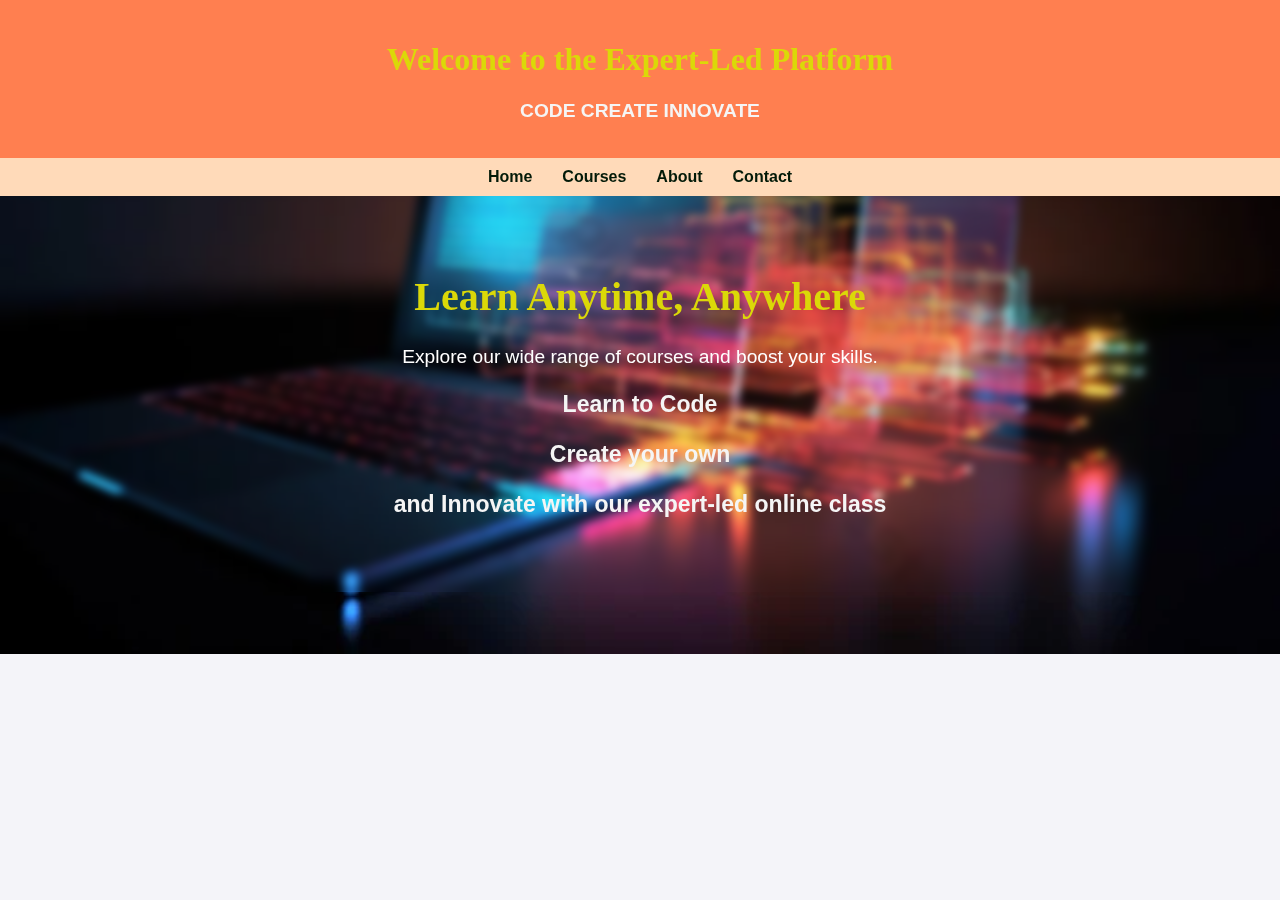
<file: FSD Project/code/index.html>
<!DOCTYPE html>
<html lang="en">
<head>
    <meta charset="UTF-8">
    <meta name="viewport" content="width=device-width, initial-scale=1.0">
    <title>Online Education Platform</title>
    <link rel="stylesheet" href="styles.css">
    <script>
        // Function to show and hide sections based on the clicked link
        function toggleSection(sectionId) {
            // Hide all sections
            const sections = document.querySelectorAll('.content, #about, #contact');
            sections.forEach(section => {
                section.style.display = 'none';
            });
            
            // Show the clicked section
            const sectionToShow = document.getElementById(sectionId);
            if (sectionToShow) {
                sectionToShow.style.display = 'block';
            }
        }
    </script>

</head>
<body>
    <header>
        <h1><b>Welcome to the Expert-Led Platform</b></h1>
        <h2><b> CODE CREATE INNOVATE</h2></b>

    </header>
    <nav>
        <a href="javascript:void(0)" onclick="toggleSection('Home')">Home</a>
        <a href="javascript:void(0)" onclick="toggleSection('courses')">Courses</a>
        <a href="javascript:void(0)" onclick="toggleSection('about')">About</a>
        <a href="javascript:void(0)" onclick="toggleSection('contact')">Contact</a>
    </nav>
    <div class="hero">
        <h1>Learn Anytime, Anywhere</h1>
        <p>Explore our wide range of courses and boost your skills.</p>
    
        <div class="cd">
            
            <h2><p>Learn to Code </p>
            <p> Create your own</p>
            <p>and Innovate with our expert-led online class</p>
            </h2>
        </a>
        </div>
</section>

<section id="Home" style="display: none;">
    <section id="courses" class="content">
        <div class="card">
            <a href="web-development.html">
                <img src="wd.jpg">
                <h3>Web Development</h3>
            </a>
        </div>
        <div class="card">
            <a href="data-science.html">
                <img src="ds.jpg">
                <h3>Data Science</h3>
            </a>
        </div>
        <div class="card">
            <a href="graphic-design.html">
                <img src="gd.jpg">
                <h3>Graphic Design</h3>
            </a>
        </div>
    </section>

    

<section id="about" style="display: none;">
    <h>About Us</h>

       <h1><p><b>Our Mission:</b></p></h1>
        <h2> our mission is to provide accessible, high-quality education to learners worldwide. We are committed to helping students achieve their academic and professional goals by offering a diverse range of online courses, resources, and tools.</h2>
        
        <h1><p><b></b>What We Offer:</b></p></h1>
    <h2>We offer a wide variety of courses in [subject areas, e.g., technology, business, health, etc.], designed for learners of all levels. Whether you're looking to upskill for your career, earn a certification, or explore new subjects, we have something for you. Our platform provides an engaging learning experience with interactive lessons, expert instructors, and a supportive community.</h2>
        
        
            <h1><p><b>Quality:</b></p></h1> <h2>We strive for excellence in everything we do, from course content to customer service.</h2>
                
                    <h1><p><b> Innovation:</b></p></h1> <h2>We embrace the latest technologies to enhance the learning experience.</h2>
                        <h1><p><b> Support:</b></p></h1> <h2>Our team is here to guide and support you every step of the way.</h2>
                            <h1><p><b> Why Choose Us:</b></p></h1>
        
                        <ol> <h2> <li> instructors with years of experience in their fields.</li> </h2> 
                            <h2> <li> Flexible learning that fits your schedule.</li></h2>
                            <h2>  <li>Affordable pricing options for all budgets.</li></h2>
                                <h2>  <li>A vibrant community of learners and educators.</li></h2>
        
    </ol>
</section>
<section id="contact" style="display: none;">
    <h2>Contact Us</h2>
    <form action="https://formspree.io/f/your-form-id" method="POST">
    <h2><p>Name :  <input type="text" name="name" placeholder="Your Name" required></p></h2>
    <h2>  <p>email : <input type="email" name="email" placeholder="Your Email" required></p></h2>
    <h2>  <p><textarea name="message" placeholder="Your Queries,if any" rows="5" required></textarea></h2>
       <button type="submit">Send Message</button>
    </form>
</section>


</body>
</html>
</file>
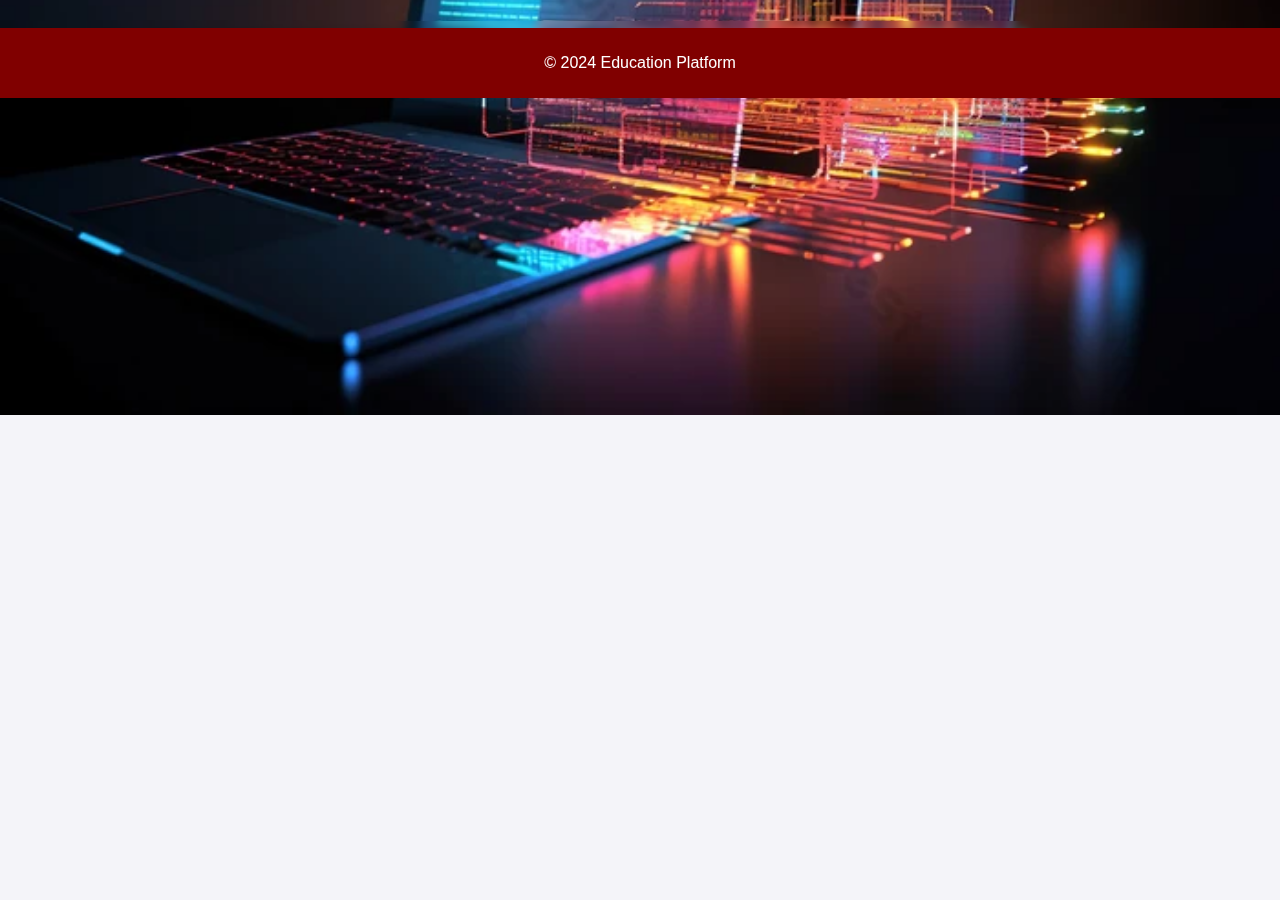
<file: FSD Project/code/about.html>
<!DOCTYPE html>
<html lang="en">
<head>
    <meta charset="UTF-8">
    <meta name="viewport" content="width=device-width, initial-scale=1.0">
    <title>About Us</title>
    <link rel="stylesheet" href="styles.css">
</head>
<body>

    <main>
        <section class="about">
            <h1>About Us</h1>
            <p>We are a platform dedicated to providing high-quality educational resources to help students achieve their learning goals.</p>
        </section>
    </main>

    <footer>
        <p>&copy; 2024 Education Platform</p>
    </footer>
</body>
</html>
</file>
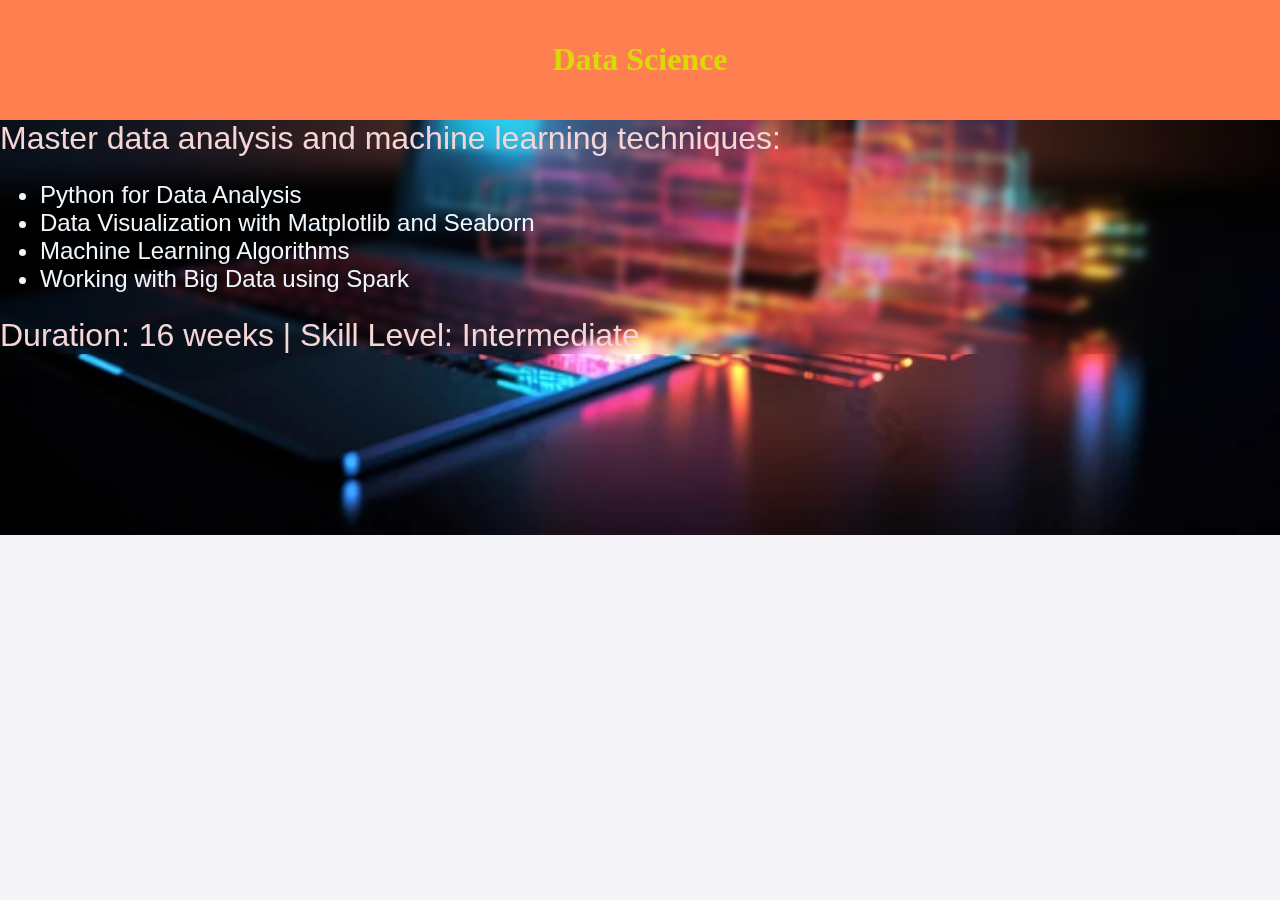
<file: FSD Project/code/data-science.html>
<!DOCTYPE html>
<html lang="en">
<head>
    <meta charset="UTF-8">
    <meta name="viewport" content="width=device-width, initial-scale=1.0">
    <title>Data Science</title>
    <link rel="stylesheet" href="styles.css">
</head>
<body>
    <header>
        <h1>Data Science</h1>
    </header>
    <main>
        <h7>Master data analysis and machine learning techniques:</h7>
        <ul>
            <li>Python for Data Analysis</li>
            <li>Data Visualization with Matplotlib and Seaborn</li>
            <li>Machine Learning Algorithms</li>
            <li>Working with Big Data using Spark</li>
        </ul>
        <h7>Duration: 16 weeks | Skill Level: Intermediate</h7>
    </main>
   
</body>
</html>
</file>
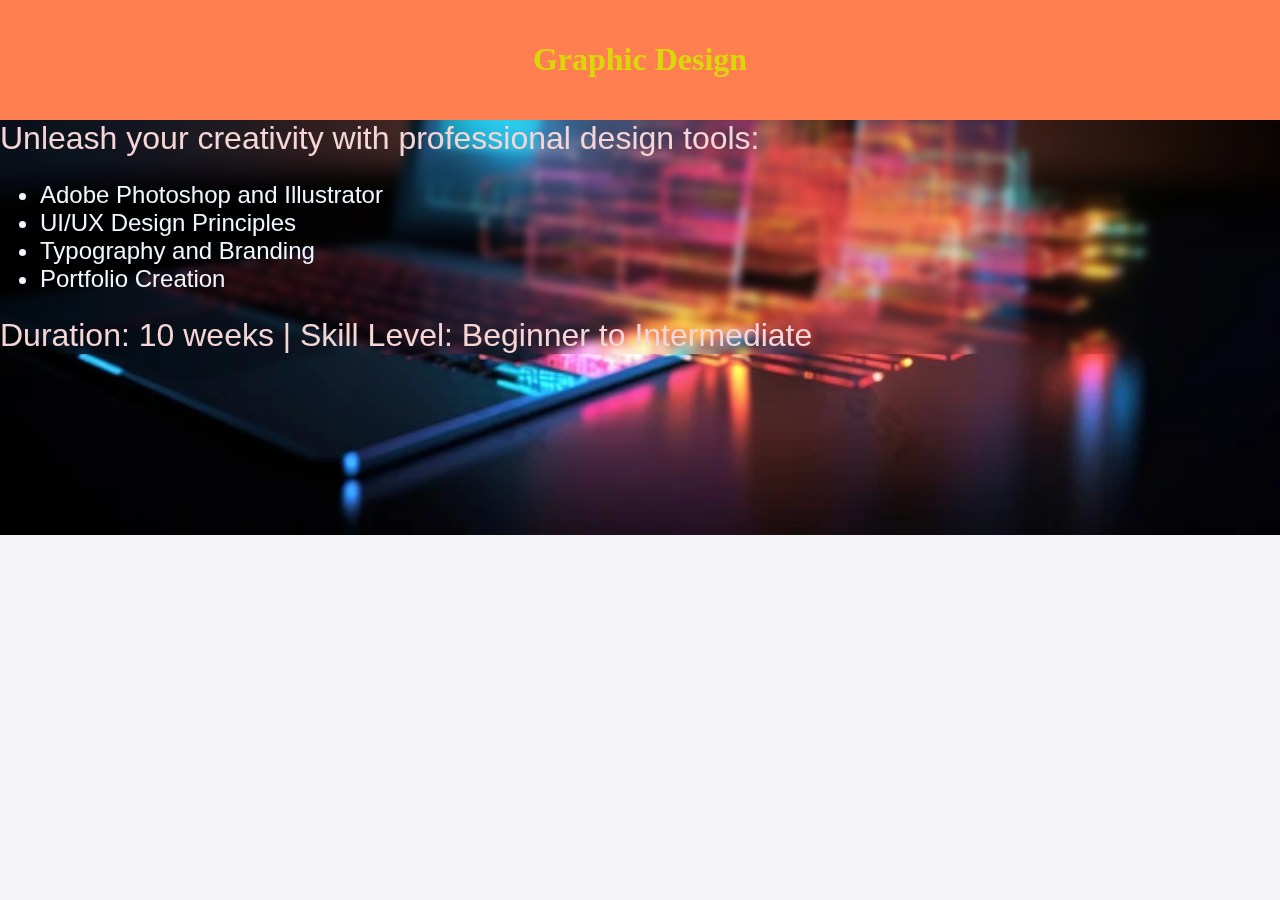
<file: FSD Project/code/graphic-design.html>
<!DOCTYPE html>
<html lang="en">
<head>
    <meta charset="UTF-8">
    <meta name="viewport" content="width=device-width, initial-scale=1.0">
    <title>Graphic Design</title>
    <link rel="stylesheet" href="styles.css">
</head>
<body>
    <header>
        <h1><b>Graphic Design</b></h1>
    </header>
    <main>
        <h7>Unleash your creativity with professional design tools:</h7>
        <ul>
            <li>Adobe Photoshop and Illustrator</li>
            <li>UI/UX Design Principles</li>
            <li>Typography and Branding</li>
            <li>Portfolio Creation</li>
        </ul>
        <h7>Duration: 10 weeks | Skill Level: Beginner to Intermediate</h7>
    </main>
    
</body>
</html>
</file>
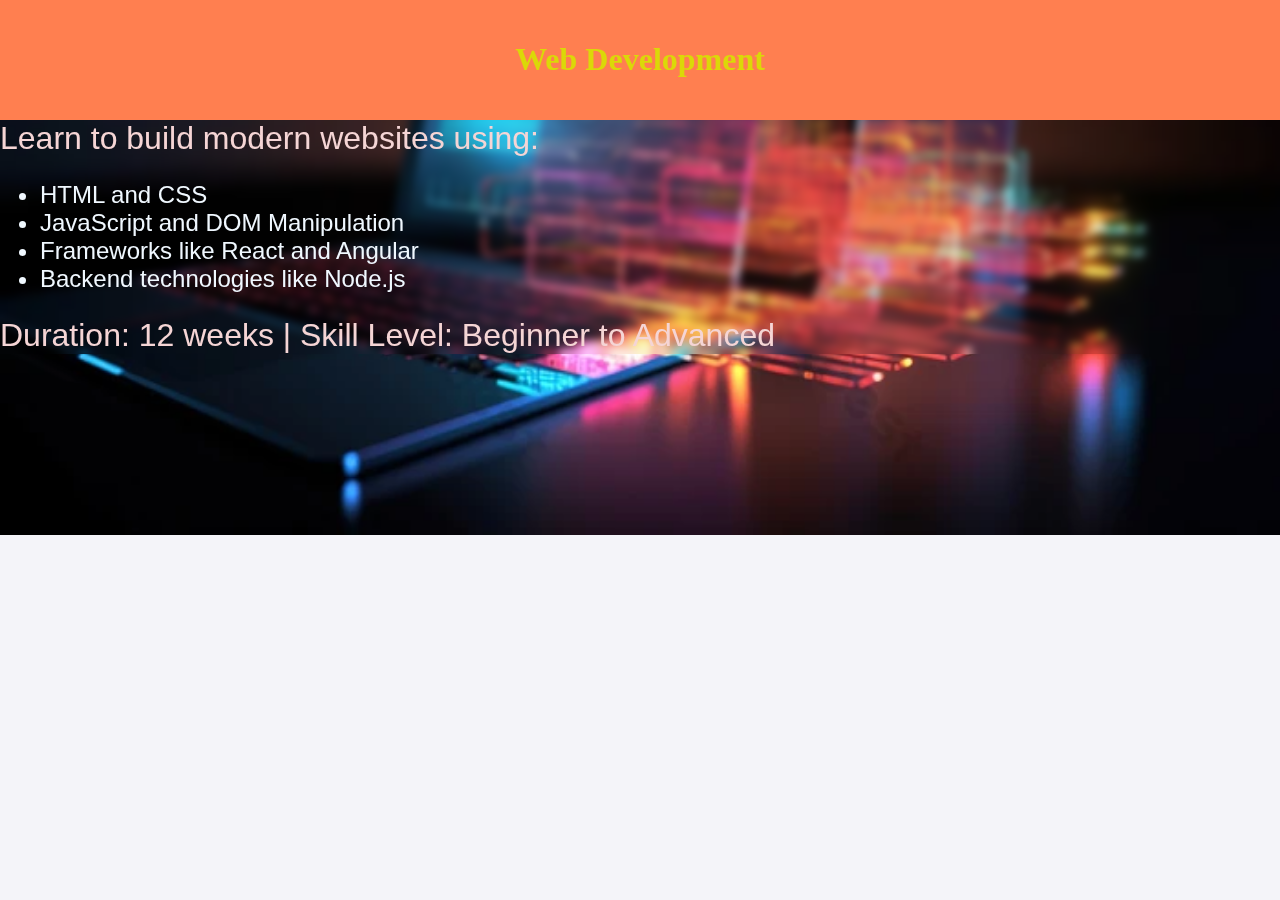
<file: FSD Project/code/web-development.html>
<!DOCTYPE html>
<html lang="en">
<head>
    <meta charset="UTF-8">
    <meta name="viewport" content="width=device-width, initial-scale=1.0">
    <title>Web Development</title>
    <link rel="stylesheet" href="styles.css">
    
</head>
<body>
    <header>
        <h1>Web Development</h1>
    </header>
    <main>
        <h7>Learn to build modern websites using:<h7>
        <ul>
            <li>HTML and CSS</li>
            <li>JavaScript and DOM Manipulation</li>
            <li>Frameworks like React and Angular</li>
            <li>Backend technologies like Node.js</li>
        </ul>
        <h7>Duration: 12 weeks | Skill Level: Beginner to Advanced</h7>
    </main>
    
</body>
</html>
</file>
<file: FSD Project/code/styles.css>
body {
    font-family: Arial, sans-serif;
    margin: 0;
    padding: 0;
    background-color: #f4f4f9;
}

header {
    background-color:coral;
    color: white;
    padding: 20px 0;
    text-align: center;
}

nav {
    display: flex;
    justify-content: center;
    background-color: peachpuff;
    padding: 10px 0;
}

nav a {
    color: rgb(3, 26, 8);
    text-decoration: none;
    margin: 0 15px;
    font-weight: bold;
}

nav a:hover {
    text-decoration: underline;
}

.hero {
    text-align: center;
    padding: 50px 20px;
   
    color: white;
}

.hero h1 {
    font-size: 2.5em;
}

.hero p {
    font-size: 1.2em;
}

.content {
    display: flex;
    flex-wrap: wrap;
    justify-content: center;
    padding: 20px;
}

.card {
    background: white;
    border: 1px solid #ddd;
    border-radius: 5px;
    margin: 10px;
    width: 300px;
    box-shadow: 0 4px 6px rgba(0, 0, 0, 0.1);
    overflow: hidden;
    text-align: center;
}

.card img {
    width: 100%;
    height: auto;
}

.card h3 {
    padding: 15px;
    background-color: #0056b3;
    color: white;
    margin: 0;
}

.card a {
    text-decoration: none;
    color: inherit;

}

footer {
    background-color: #800000;
    color: white;
    text-align: center;
    padding: 10px 0;
    position: fixed;
    bottom: 0;
    width: 100%;
}

body {
    font-family: Arial, sans-serif;
    margin: 0;
    padding: 0;
    background-image: url('b7.jpg!w700wp'); 
    backdrop-filter: blur(4px);
    background-size: cover; 
    background-position: center; 
    background-repeat: no-repeat; 
    
}

h{
    font-size: xx-large;
    color: white;
}
h1{
    font-size:xx-large;
    font-family: 'Times New Roman', Times, serif;
    color: rgb(219, 216, 8);
    font-display:  flex;
}

h2{
    font-size: larger;
    color: whitesmoke;
}

.cd h4{
    display: flex;
    font-family: 'Gill Sans', 'Gill Sans MT', Calibri, 'Trebuchet MS', sans-serif;
    font-size: xx-large;
    color: aliceblue;
    text-align: center;
   
}

.cd{
    
    align-items: end;
}

h7{
    font-size: xx-large;
    color: rgb(245, 213, 213);;
}

ul{
    font-size: x-large;
    color: aliceblue;
}
</file>
